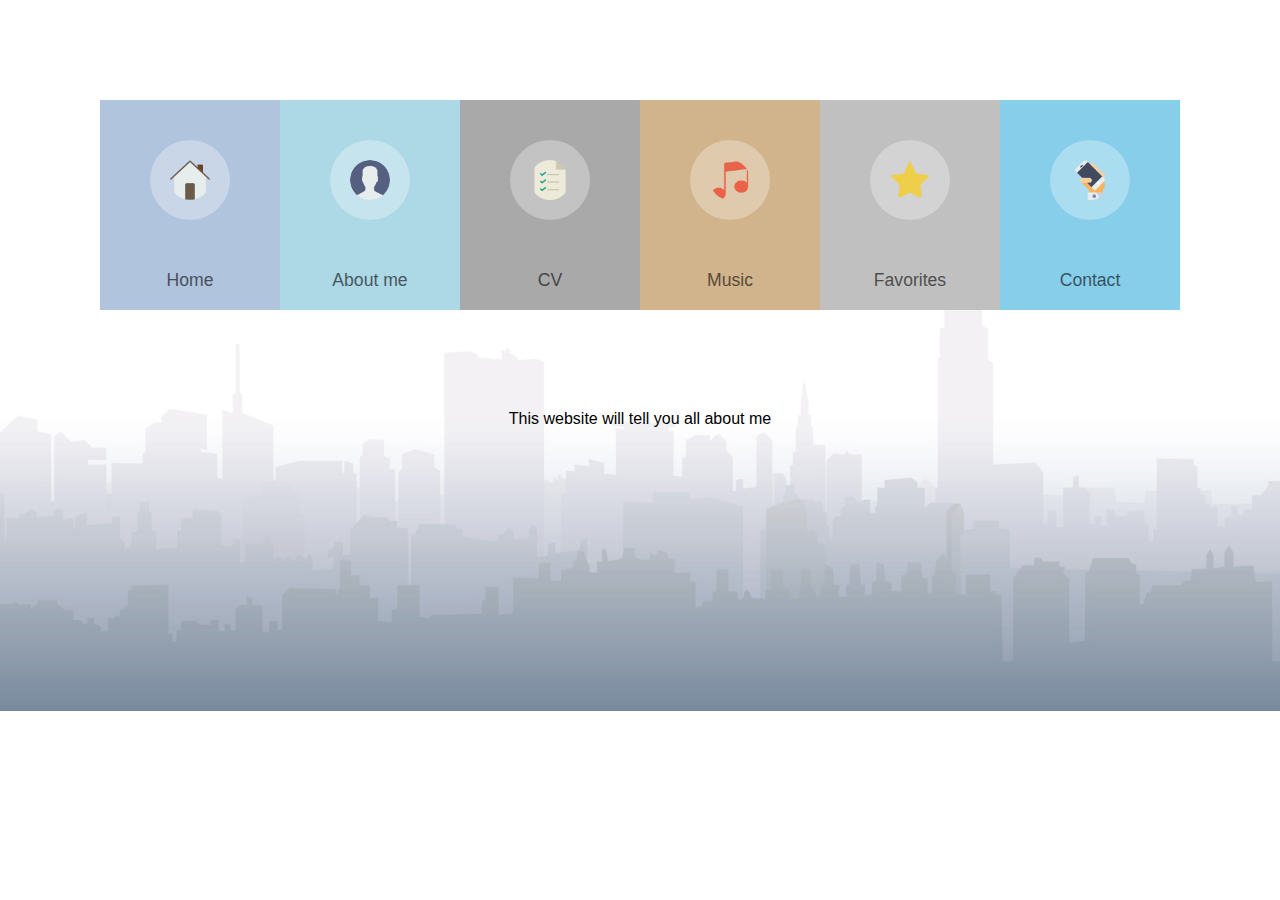
<file: basic-layout/index.html>
<!DOCTYPE html>

<html>
    <head>
        <link rel="stylesheet" type="text/css" href="css/appstyle.css">
        
        <title>Website</title>
    </head>

    <body>

      <header>
        
        <a href="index.html">
        <div class="menubar home">
        <img src="pictures/iconhome.png" alt="" class="icon">
        <p class="label">Home</p> 
        </div> 
        </a>

        <a href="html/about.html">
        <div class="menubar aboutme">
        <img src="pictures/iconaboutme.png" alt="" class="icon">
        <p class="label">About me</p> 
        </div> 
        </a>
        <a href="html/cv.html">
        <div class="menubar cv">
        <img src="pictures/iconcv.png" alt="" class="icon">
        <p class="label">CV</p> 
        </div>
        </a> 
        <a href="html/music.html">
        <div class="menubar music">
        <img src="pictures/iconmusic.png" alt="" class="icon">
        <p class="label">Music</p> 
        </div>
        </a> 
        <a href="html/favorites.html">
        <div class="menubar favorites">
        <img src="pictures/iconfavorites.png" alt="" class="icon">
        <p class="label">Favorites</p> 
        </div>
        </a> 
        <a href="html/contact.html">
        <div class="menubar contact">
        <img src="pictures/iconcontact.png" alt="" class="icon">
        <p class="label">Contact</p> 
        </div>
        </a> 
        


      </header>
        <p align="center">
            This website will tell you all about me
        </p>
    </body>
</html>
</file>
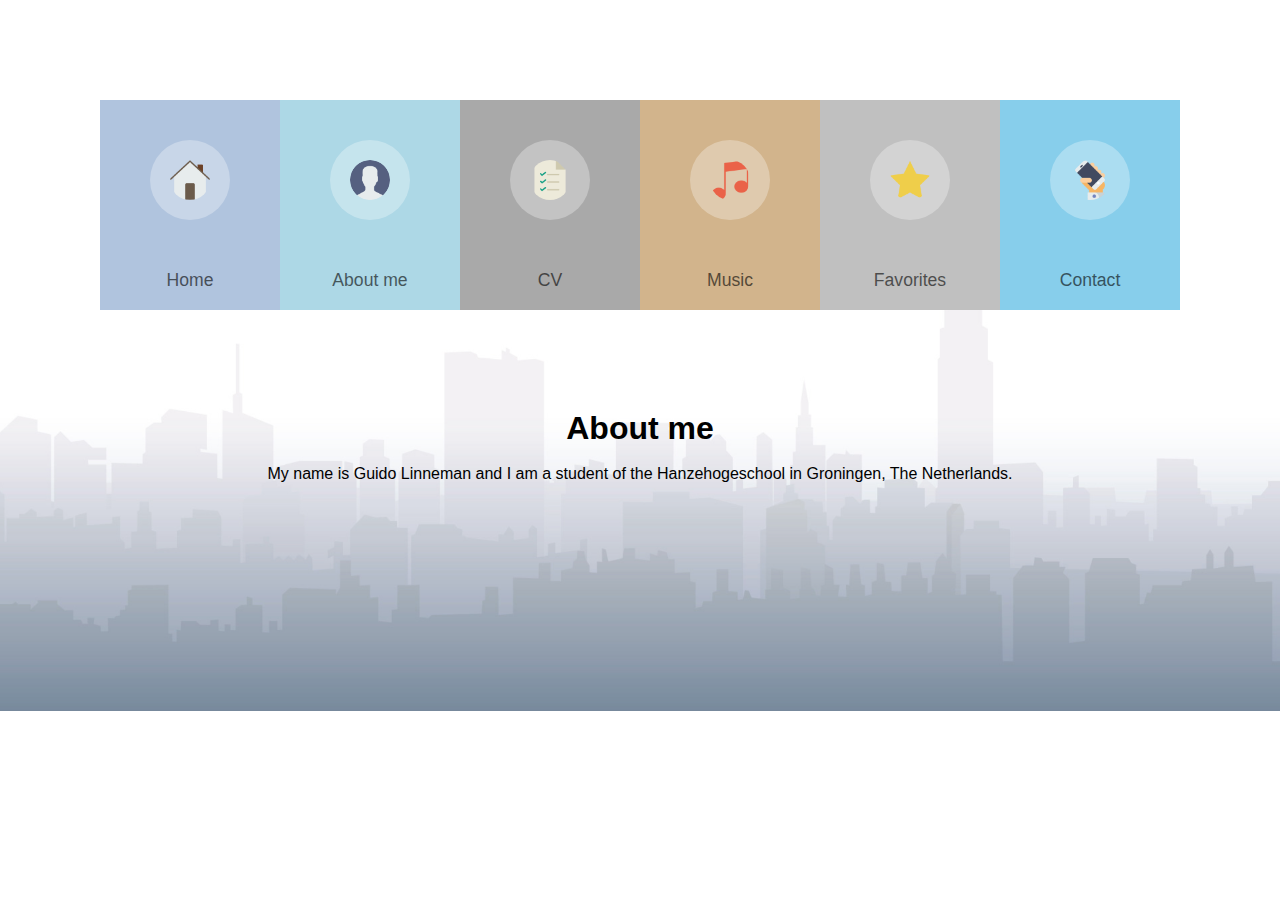
<file: basic-layout/html/about.html>
<!DOCTYPE html>

<html>
    <head>
        <link rel="stylesheet" type="text/css" href="../css/appstyle.css">
        
        <title>About me</title>
    </head>

    <body>
      <header>
        
        <a href="../index.html">
        <div class="menubar home">
        <img src="../pictures/iconhome.png" alt="" class="icon">
        <p class="label">Home</p> 
        </div> 
        </a>

        <a href="about.html">
        <div class="menubar aboutme">
        <img src="../pictures/iconaboutme.png" alt="" class="icon">
        <p class="label">About me</p> 
        </div> 
        </a>
        
        <a href="cv.html">
        <div class="menubar cv">
        <img src="../pictures/iconcv.png" alt="" class="icon">
        <p class="label">CV</p> 
        </div>
        </a> 

        <a href="music.html">
        <div class="menubar music">
        <img src="../pictures/iconmusic.png" alt="" class="icon">
        <p class="label">Music</p> 
        </div>
        </a> 

        <a href="favorites.html">
        <div class="menubar favorites">
        <img src="../pictures/iconfavorites.png" alt="" class="icon">
        <p class="label">Favorites</p> 
        </div>
        </a> 

        <a href="contact.html">
        <div class="menubar contact">
        <img src="../pictures/iconcontact.png" alt="" class="icon">
        <p class="label">Contact</p> 
        </div>
        </a> 
        
        


      </header>
        <h1 align="center">About me</h1>
        <br/>
        <p align="center">
            My name is Guido Linneman and I am a student of the Hanzehogeschool in Groningen, The Netherlands. 
        </p>
    </body>
</html>
</file>
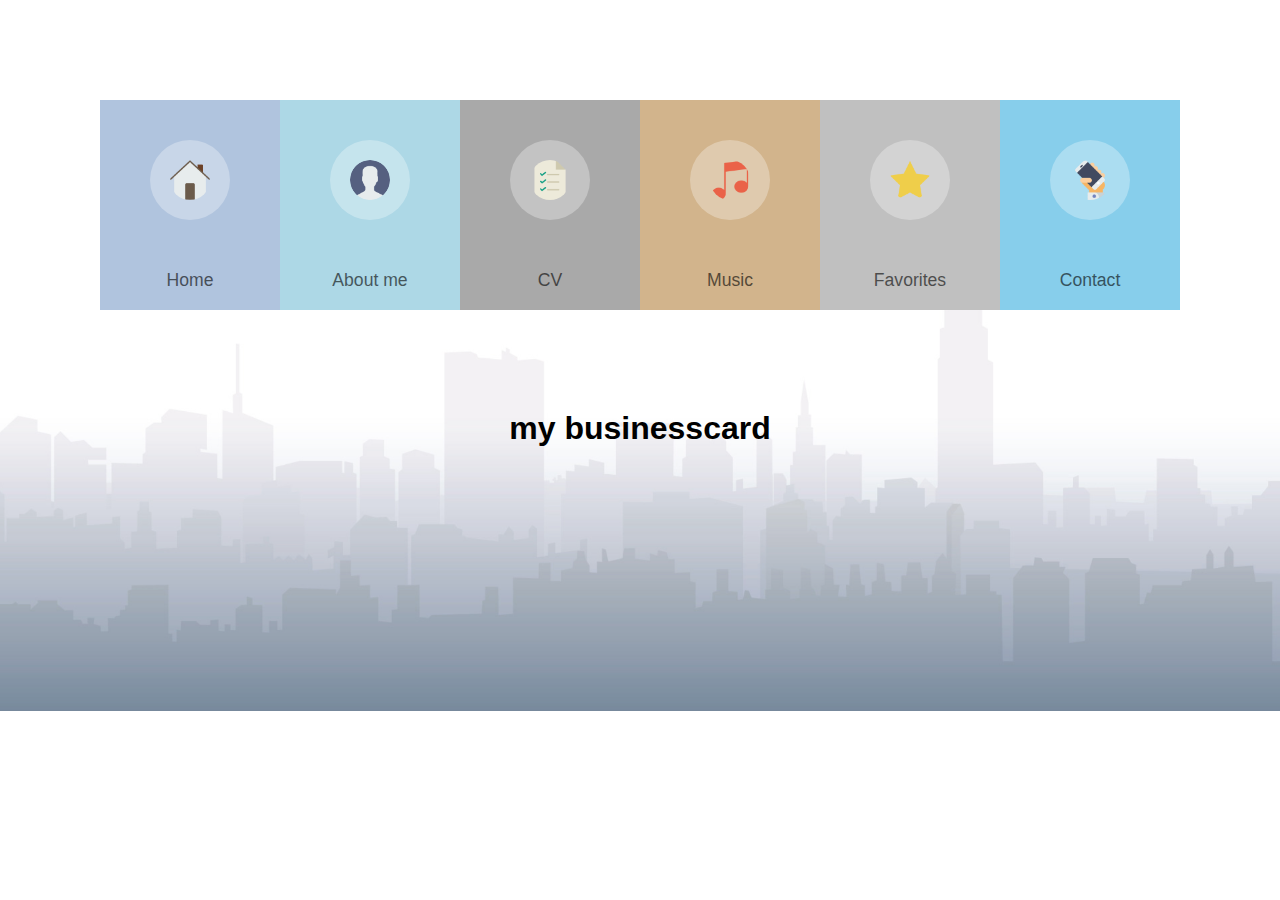
<file: basic-layout/html/contact.html>
<!DOCTYPE html>

<html>
    <head>
        <link rel="stylesheet" type="text/css" href="../css/appstyle.css">
        
        <title>Contact</title>
    </head>

    <body>
      <header>
        
        <a href="../index.html">
        <div class="menubar home">
        <img src="../pictures/iconhome.png" alt="" class="icon">
        <p class="label">Home</p> 
        </div> 
        </a>

        <a href="about.html">
        <div class="menubar aboutme">
        <img src="../pictures/iconaboutme.png" alt="" class="icon">
        <p class="label">About me</p> 
        </div> 
        </a>
        
        <a href="cv.html">
        <div class="menubar cv">
        <img src="../pictures/iconcv.png" alt="" class="icon">
        <p class="label">CV</p> 
        </div>
        </a> 

        <a href="music.html">
        <div class="menubar music">
        <img src="../pictures/iconmusic.png" alt="" class="icon">
        <p class="label">Music</p> 
        </div>
        </a> 

        <a href="favorites.html">
        <div class="menubar favorites">
        <img src="../pictures/iconfavorites.png" alt="" class="icon">
        <p class="label">Favorites</p> 
        </div>
        </a> 

        <a href="contact.html">
        <div class="menubar contact">
        <img src="../pictures/iconcontact.png" alt="" class="icon">
        <p class="label">Contact</p> 
        </div>
        </a> 
         



      </header>
        <h1 align="center">my businesscard</h1>
        <script src="businesscard.js"> </script>
    </body>
</html>
</file>
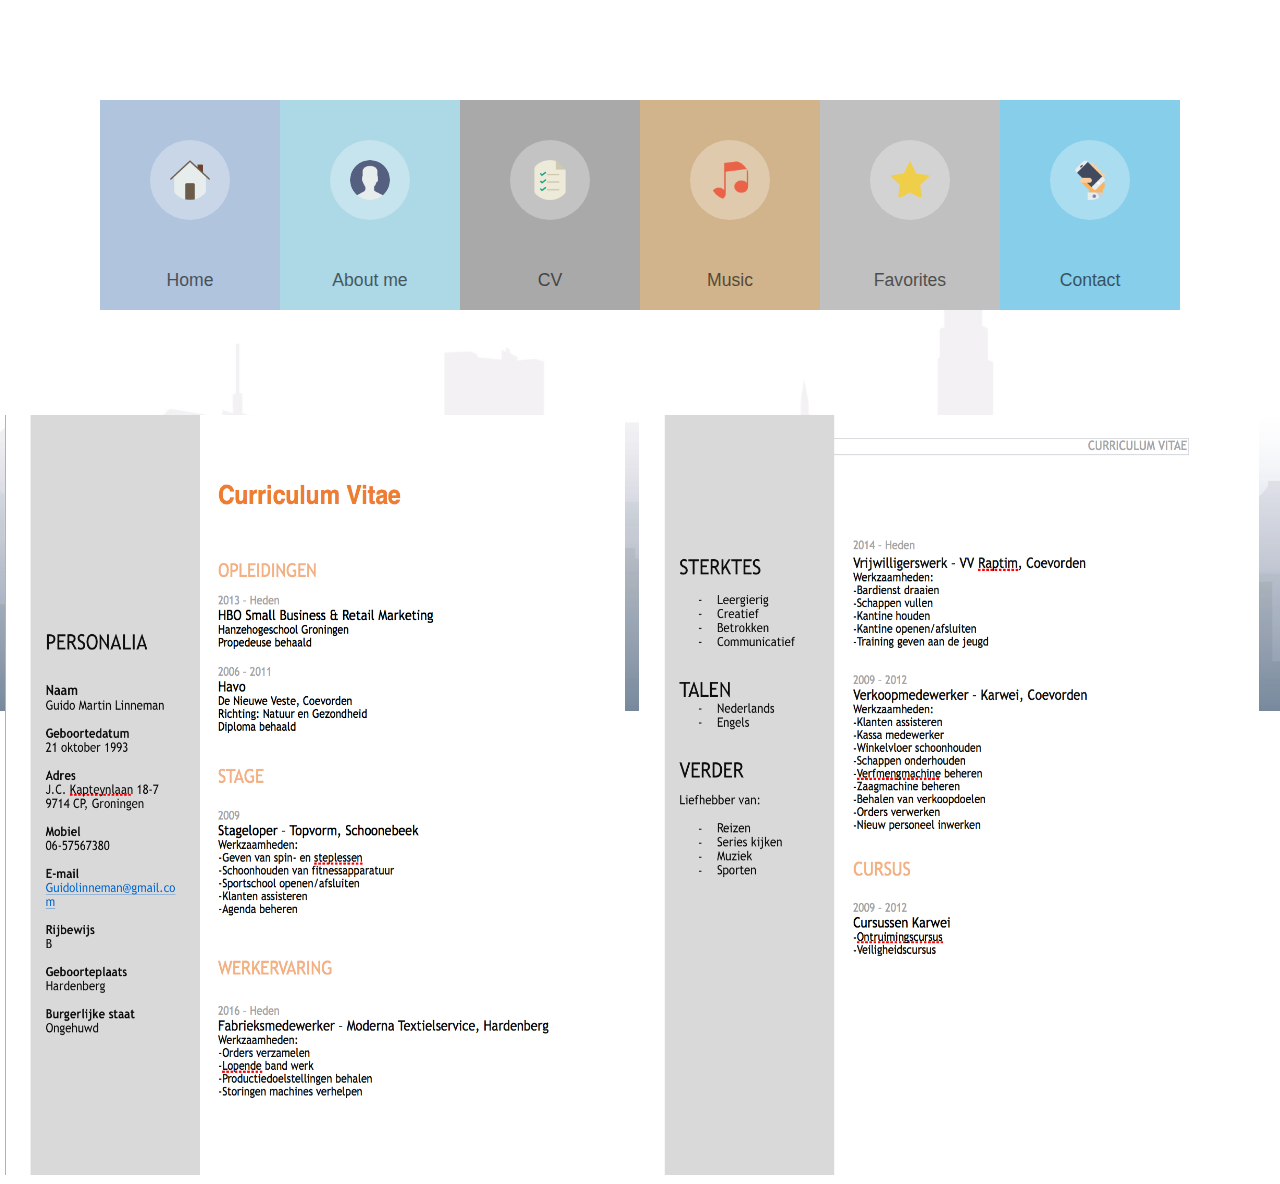
<file: basic-layout/html/cv.html>
<!DOCTYPE html>

<html>
    <head>
        <link rel="stylesheet" type="text/css" href="../css/appstyle.css">
        
        <title>CV</title>
    </head>

    <body>
      <header>
        
        <a href="../index.html">
        <div class="menubar home">
        <img src="../pictures/iconhome.png" alt="" class="icon">
        <p class="label">Home</p> 
        </div> 
        </a>

        <a href="about.html">
        <div class="menubar aboutme">
        <img src="../pictures/iconaboutme.png" alt="" class="icon">
        <p class="label">About me</p> 
        </div> 
        </a>
        
        <a href="cv.html">
        <div class="menubar cv">
        <img src="../pictures/iconcv.png" alt="" class="icon">
        <p class="label">CV</p> 
        </div>
        </a> 

        <a href="music.html">
        <div class="menubar music">
        <img src="../pictures/iconmusic.png" alt="" class="icon">
        <p class="label">Music</p> 
        </div>
        </a> 

        <a href="favorites.html">
        <div class="menubar favorites">
        <img src="../pictures/iconfavorites.png" alt="" class="icon">
        <p class="label">Favorites</p> 
        </div>
        </a> 

        <a href="contact.html">
        <div class="menubar contact">
        <img src="../pictures/iconcontact.png" alt="" class="icon">
        <p class="label">Contact</p> 
        </div>
        </a> 
        


      </header>
        
        <article>
                <img src="../pictures/iconcv1.png"  alt="" class="icon2">
                <img src="../pictures/iconcv2.png"  alt="" class="icon2">
        </article>
    </body>
</html>
</file>
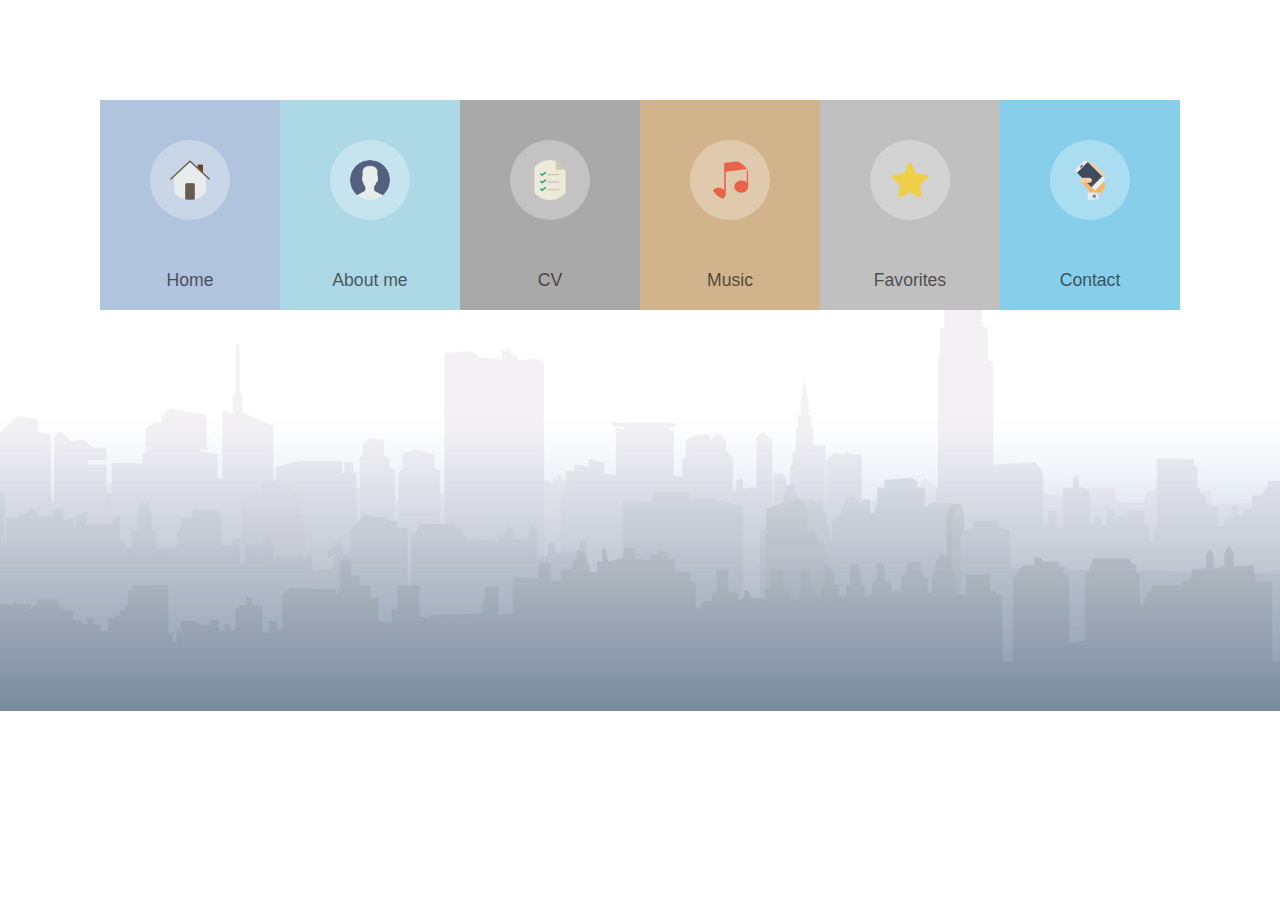
<file: basic-layout/html/favorites.html>
<!DOCTYPE html>

<html>
    <head>
        <link rel="stylesheet" type="text/css" href="../css/appstyle.css">
        
        <title>Favorites</title>
    </head>

    <body>
      <header>
        
        <a href="../index.html">
        <div class="menubar home">
        <img src="../pictures/iconhome.png" alt="" class="icon">
        <p class="label">Home</p> 
        </div> 
        </a>

        <a href="about.html">
        <div class="menubar aboutme">
        <img src="../pictures/iconaboutme.png" alt="" class="icon">
        <p class="label">About me</p> 
        </div> 
        </a>
        
        <a href="cv.html">
        <div class="menubar cv">
        <img src="../pictures/iconcv.png" alt="" class="icon">
        <p class="label">CV</p> 
        </div>
        </a> 

        <a href="music.html">
        <div class="menubar music">
        <img src="../pictures/iconmusic.png" alt="" class="icon">
        <p class="label">Music</p> 
        </div>
        </a> 

        <a href="favorites.html">
        <div class="menubar favorites">
        <img src="../pictures/iconfavorites.png" alt="" class="icon">
        <p class="label">Favorites</p> 
        </div>
        </a> 

        <a href="contact.html">
        <div class="menubar contact">
        <img src="../pictures/iconcontact.png" alt="" class="icon">
        <p class="label">Contact</p> 
        </div>
        </a> 
        


      </header>
        
    </body>
</html>
</file>
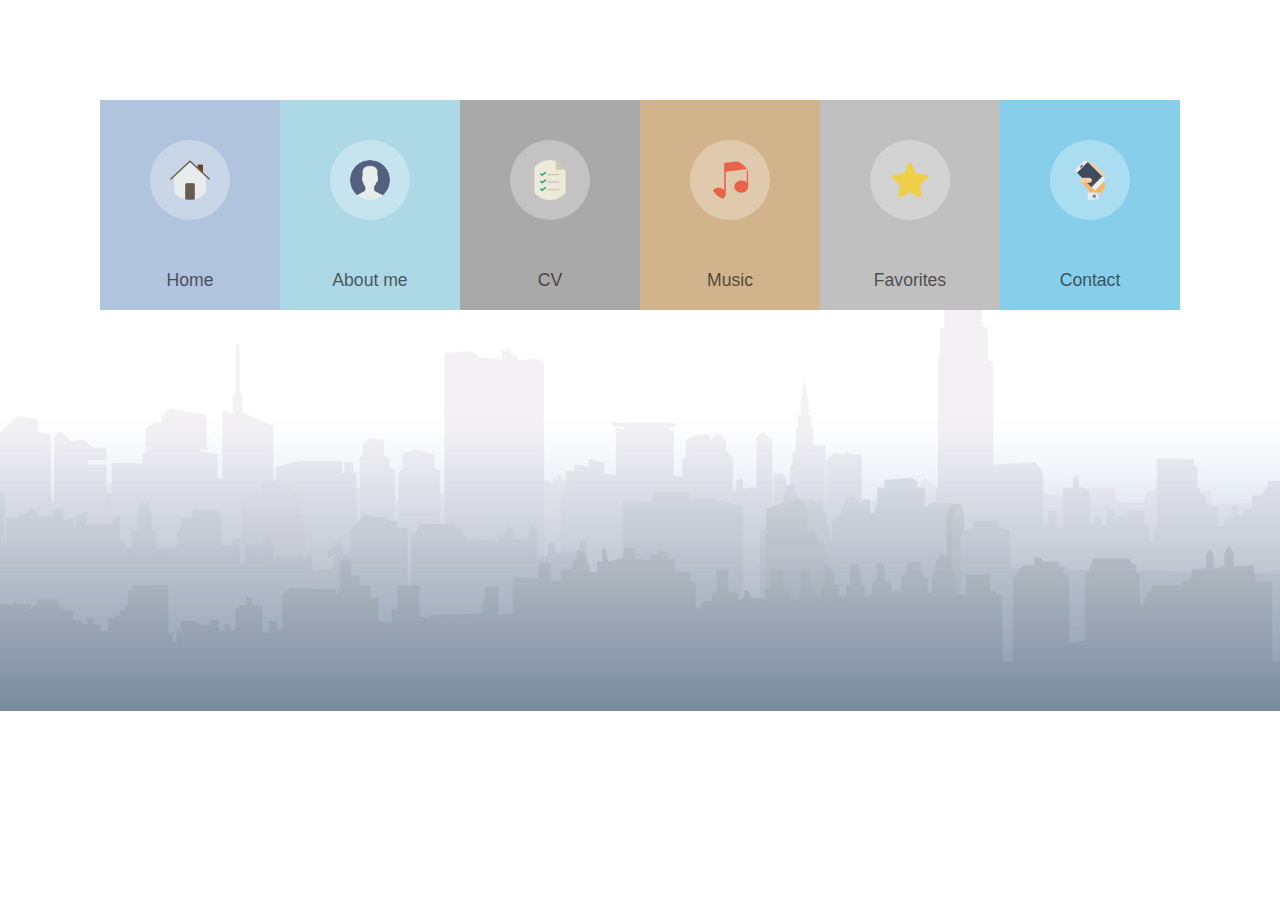
<file: basic-layout/html/home.html>
<!DOCTYPE html>

<html>
    <head>
        <link rel="stylesheet" type="text/css" href="../css/appstyle.css">
        
        <title>Music</title>
    </head>

    <body>
      <header>
        
        <a href="index.html">
        <div class="menubar home">
        <img src="../pictures/iconhome.png" alt="" class="icon">
        <p class="label">Home</p> 
        </div> 
        </a>

        <a href="about.html">
        <div class="menubar aboutme">
        <img src="../pictures/iconaboutme.png" alt="" class="icon">
        <p class="label">About me</p> 
        </div> 
        </a>

        <a href="cv.html">
        <div class="menubar cv">
        <img src="../pictures/iconcv.png" alt="" class="icon">
        <p class="label">CV</p> 
        </div>
        </a> 

        <a href="music.html">
        <div class="menubar music">
        <img src="../pictures/iconmusic.png" alt="" class="icon">
        <p class="label">Music</p> 
        </div>
        </a> 

        <a href="favorites.html">
        <div class="menubar favorites">
        <img src="../pictures/iconfavorites.png" alt="" class="icon">
        <p class="label">Favorites</p> 
        </div>
        </a> 
        
        <a href="contact.html">
        <div class="menubar contact">
        <img src="../pictures/iconcontact.png" alt="" class="icon">
        <p class="label">Contact</p> 
        </div>
        </a> 
        


      </header>
        
    </body>
</html>
</file>
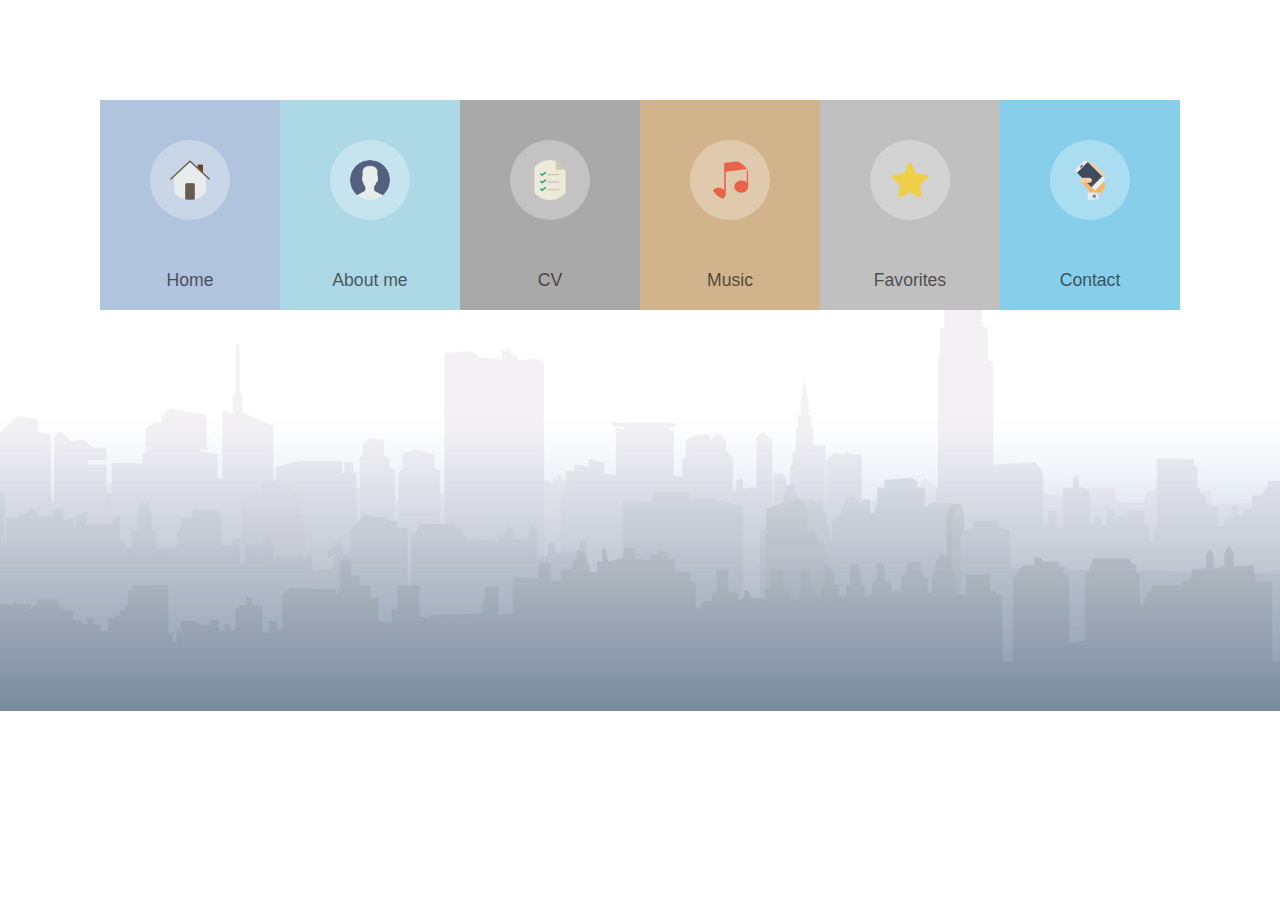
<file: basic-layout/html/music.html>
<!DOCTYPE html>

<html>
    <head>
        <link rel="stylesheet" type="text/css" href="../css/appstyle.css">
        
        <title>Music</title>
    </head>

    <body>
      <header>
        
        <a href="../index.html">
        <div class="menubar home">
        <img src="../pictures/iconhome.png" alt="" class="icon">
        <p class="label">Home</p> 
        </div> 
        </a>

        <a href="about.html">
        <div class="menubar aboutme">
        <img src="../pictures/iconaboutme.png" alt="" class="icon">
        <p class="label">About me</p> 
        </div> 
        </a>
        
        <a href="cv.html">
        <div class="menubar cv">
        <img src="../pictures/iconcv.png" alt="" class="icon">
        <p class="label">CV</p> 
        </div>
        </a> 

        <a href="music.html">
        <div class="menubar music">
        <img src="../pictures/iconmusic.png" alt="" class="icon">
        <p class="label">Music</p> 
        </div>
        </a> 

        <a href="favorites.html">
        <div class="menubar favorites">
        <img src="../pictures/iconfavorites.png" alt="" class="icon">
        <p class="label">Favorites</p> 
        </div>
        </a> 

        <a href="contact.html">
        <div class="menubar contact">
        <img src="../pictures/iconcontact.png" alt="" class="icon">
        <p class="label">Contact</p> 
        </div>
        </a> 
        


      </header>
        
    </body>
</html>
</file>
<file: basic-layout/css/appstyle.css>
*{ margin: 0; padding: 0; font-family: helvetica; }

header{ 
  margin: 100px auto;
  width: 1080px;
  height: 210px;
  }
body{
  background-image: url('../pictures/iconbackground.png');
  background-repeat: no-repeat;
  background-position: left top;
  background-attachment: fixed;
  background-size: contain;
}

div.menubar{
  width: 180px; height: 210px;
  float: left;
  transition: height .4s;
}


div.home{
  background-color: LightSteelBlue;
}

div.aboutme{
  background-color: LightBlue;
}

div.cv{
  background-color: darkgray;
}

div.music{
  background-color: tan;
}

div.favorites{
  background-color: Silver;
}

div.contact{
  background-color: SkyBlue
}


img.icon{
  display: block;
  width: 40px;
  margin: 40px auto;
  padding: 20px;
  background: rgba(255,255,255,.3);
  border-radius: 50%;
  box-shadow: 0px 0px 0px 30px rgba(255,255,255,0);
  transition:box-shadow .4s;
}

img.icon2{
  width: 620px;
  height: 760px;
  padding: 5px;

}

p.label{
  font-size: 1.1em;
  color:black;
  text-align: center;
  opacity: .6;
  padding-top: 10px;
  transition: padding-top .4s;
}

div.menubar:hover{
  height: 230px;
}

div.menubar:hover p.label{
  padding-top: 30px; 
  opacity: 1;
}

div.menubar:hover img.icon{
  box-shadow: 0px 0px 0px 0px rgba(255,255,255,.7);
}
</file>
